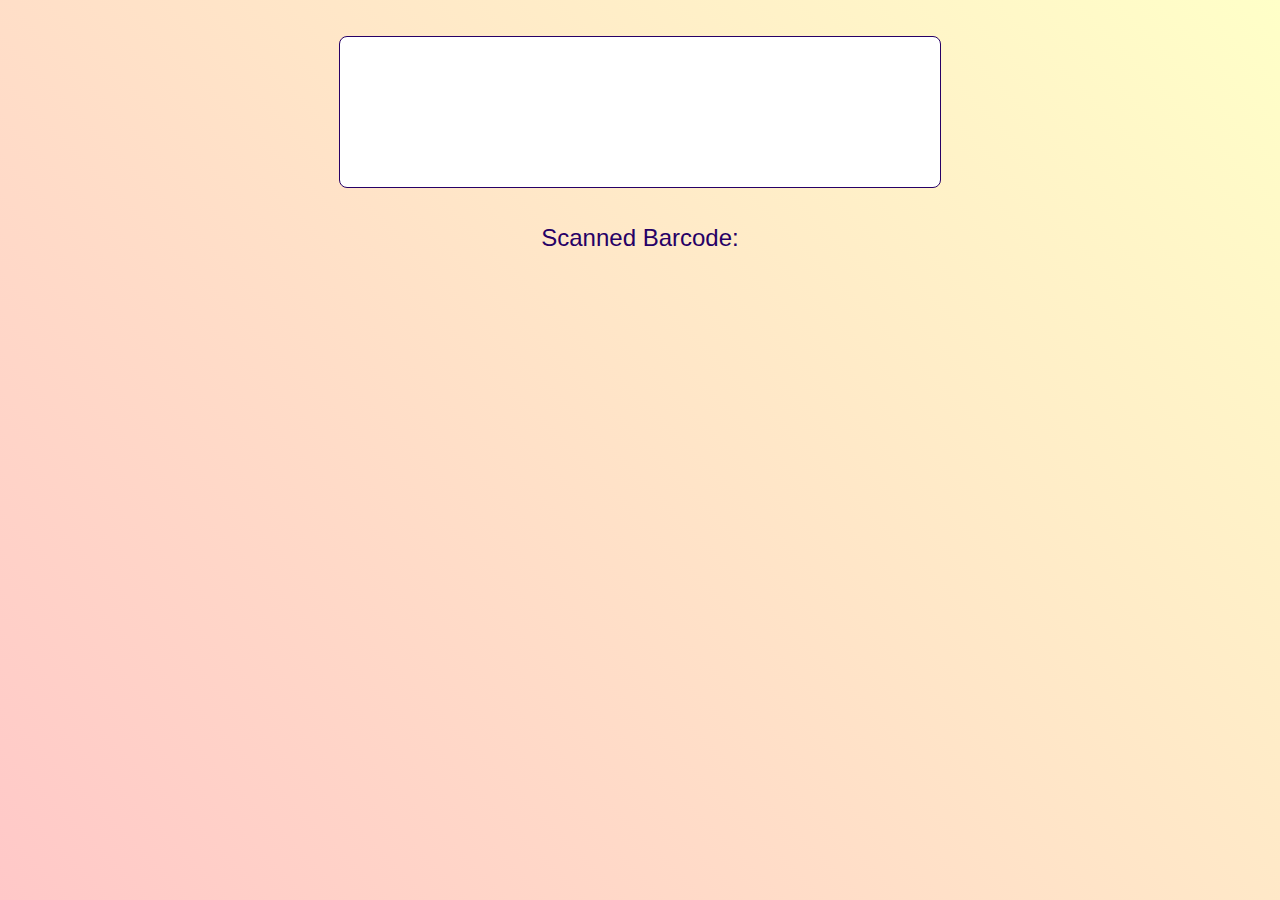
<file: index.html>
<!DOCTYPE html>
<html lang="en" prefix="og: https://ogp.me/ns#">
  <head>
    <meta charset="UTF-8" />
    <title>QR scanner</title>
    <script type="module" src="sw-register.js"></script>
    <script type="module" src="module.js"></script>
    <link rel="stylesheet" href="style.css" />

    <meta name="viewport" content="width=device-width, initial-scale=1.0" />
    <meta name="color-scheme" content="dark light" />
    <meta name="theme-color" content="#260066" />
    <link rel="manifest" href="manifest.webmanifest" />

    <link
      rel="icon"
      type="image/svg+xml"
      href="icons/favicon.svg"
      sizes="any"
    />

    <meta name="description" content="QR scanner" />
    <meta name="keywords" content="QR, scanner" />
    <meta name="robots" content="all" />
    <link rel="canonical" href="https://noxell-zs.github.io/QR-scanner/" />

    <meta property="og:title" content="QR scanner" />
    <meta property="og:description" content="QR scanner" />
    <meta property="og:type" content="website" />
    <meta property="og:url" content="https://noxell-zs.github.io/QR-scanner/" />
    <meta
      property="og:image"
      content="https://noxell-zs.github.io/QR-scanner/icons/icon512.png"
    />

    <script type="application/ld+json">
      {
        "@context": "https://schema.org/",
        "@type": "WebSite",
        "name": "QR scanner",
        "description": "QR scanner",
        "url": "https://noxell-zs.github.io/QR-scanner/",
        "image": "https://noxell-zs.github.io/QR-scanner/icons/icon512.png"
      }
    </script>
  </head>
  <body>
    <main>
      <video id="video" autoplay></video>
      <div>
        <div id="result">Scanned Barcode:</div>
        <output id="barcodeResult"></output>
      </div>
    </main>
  </body>
</html>
</file>
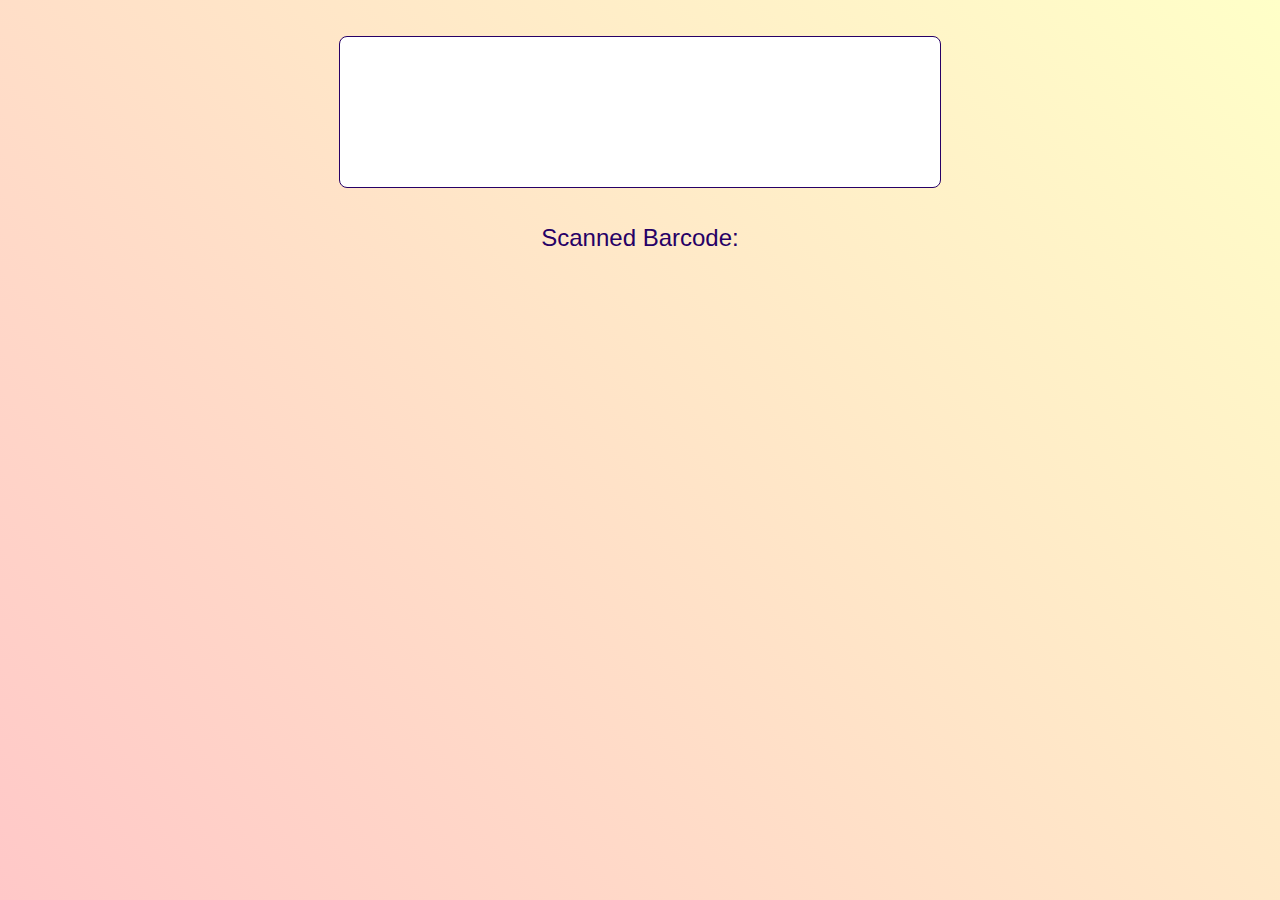
<file: src/index.html>
<!DOCTYPE html>
<html lang="en" prefix="og: https://ogp.me/ns#">
  <head>
    <meta charset="UTF-8" />
    <title>QR scanner</title>
    <script type="module" src="sw-register.js"></script>
    <script type="module" src="module.js"></script>
    <link rel="stylesheet" href="style.css" />

    <meta name="viewport" content="width=device-width, initial-scale=1.0" />
    <meta name="color-scheme" content="dark light" />
    <meta name="theme-color" content="#260066" />
    <link rel="manifest" href="manifest.webmanifest" />

    <link
      rel="icon"
      type="image/svg+xml"
      href="icons/favicon.svg"
      sizes="any"
    />

    <meta name="description" content="QR scanner" />
    <meta name="keywords" content="QR, scanner" />
    <meta name="robots" content="all" />
    <link rel="canonical" href="https://noxell-zs.github.io/QR-scanner/" />

    <meta property="og:title" content="QR scanner" />
    <meta property="og:description" content="QR scanner" />
    <meta property="og:type" content="website" />
    <meta property="og:url" content="https://noxell-zs.github.io/QR-scanner/" />
    <meta
      property="og:image"
      content="https://noxell-zs.github.io/QR-scanner/icons/icon512.png"
    />

    <script type="application/ld+json">
      {
        "@context": "https://schema.org/",
        "@type": "WebSite",
        "name": "QR scanner",
        "description": "QR scanner",
        "url": "https://noxell-zs.github.io/QR-scanner/",
        "image": "https://noxell-zs.github.io/QR-scanner/icons/icon512.png"
      }
    </script>
  </head>
  <body>
    <main>
      <video id="video" autoplay></video>
      <div>
        <div class="result">Scanned Barcode:</div>
        <output id="barcodeResult"></output>
      </div>
    </main>
  </body>
</html>
</file>
<file: style.css>
body {
  width: 100dvw;
  min-height: 100dvh;
  box-sizing: border-box;
  margin: 0;
  padding: 1rem;
  display: flex;
  justify-content: flex-start;
  align-items: center;
  text-align: center;
  flex-direction: column;
  gap: 1rem;
  overflow: auto;
  overflow-wrap: anywhere;
  background: linear-gradient(45deg, rgb(255, 200, 200), rgb(255, 255, 200)) fixed;
  color: #260066;
  font-size: 1.5rem;
  font-family: Arial, sans-serif;
}

main {
  display: flex;
  flex-direction: column;
  gap: 1rem;
  align-items: center;
  width: 100%;
}

video {
  width: min(600px, 100%);
  height: auto;
  border: 1px solid #260066;
  border-radius: 8px;
  margin: 20px auto;
  display: block;
  background-color: white;
}

#result {
  font-size: 1.5rem;
}

#barcodeResult {
  display: block;
  background-color: white;
  border: 1px solid #260066;
  padding: 8px;
  border-radius: 2px;
  font-size: 1.5rem;

  &:empty {
    display: none;
  }

  &:active {
    color: red;
  }
}
</file>
<file: src/style.css>
body {
  width: 100dvw;
  min-height: 100dvh;
  box-sizing: border-box;
  margin: 0;
  padding: 1rem;
  display: flex;
  justify-content: flex-start;
  align-items: center;
  text-align: center;
  flex-direction: column;
  gap: 1rem;
  overflow: auto;
  overflow-wrap: anywhere;
  background: linear-gradient(45deg, rgb(255, 200, 200), rgb(255, 255, 200)) fixed;
  color: #260066;
  font-size: 1.5rem;
  font-family: Arial, sans-serif;
}

main {
  display: flex;
  flex-direction: column;
  gap: 1rem;
  align-items: center;
  width: 100%;
}

video {
  width: min(600px, 100%);
  height: auto;
  border: 1px solid #260066;
  border-radius: 8px;
  margin: 20px auto;
  display: block;
  background-color: white;
}

.result {
  font-size: 1.5rem;
}

#barcodeResult {
  display: block;
  background-color: white;
  border: 1px solid #260066;
  padding: 8px;
  border-radius: 2px;
  font-size: 1.5rem;

  &:empty {
    display: none;
  }

  &:active {
    color: red;
  }
}
</file>
